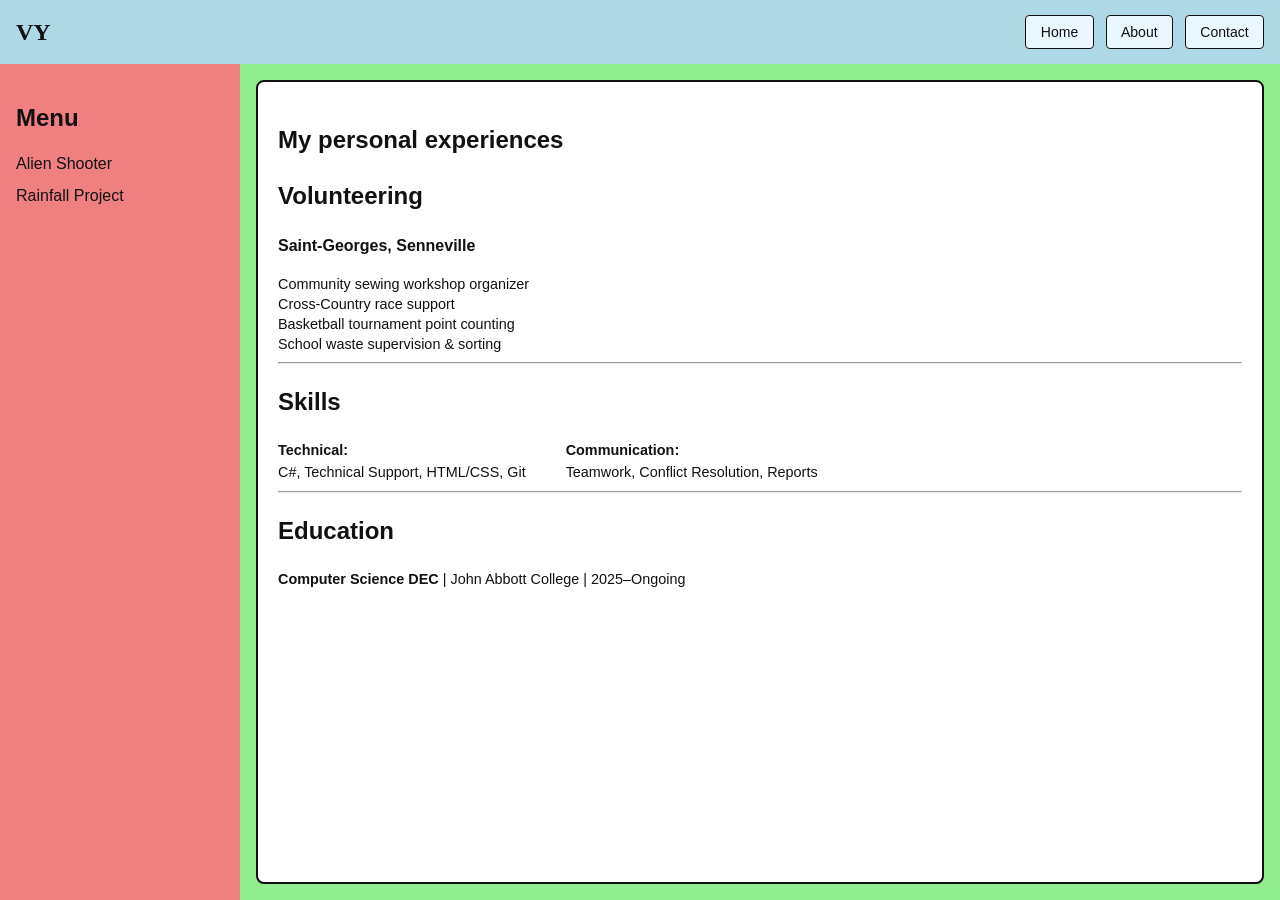
<file: index.html>
<!DOCTYPE html>
<html lang="en">
<head>
  <meta charset="UTF-8" />
  <meta name="viewport" content="width=device-width, initial-scale=1.0" />
  <meta name="description" content="" />
  <title>Vladislav Yanovsky website</title>
<link rel="stylesheet" href="./styles/globals.css" />
  <link rel="stylesheet" href="./styles/index.css" />
</head>
<body>
  <div class="page">
    <header class="navbar">
<div class="navbar__logo">VY</div>
      <nav aria-label="Primary">
        <ul class="navbar__links">
<li><a href="index.html">Home</a></li>
<li><a href="pages/about.html">About</a></li>
<li><a href="pages/contact.html">Contact</a></li>
        </ul>
      </nav>
    </header>

    <div class="layout">
      <aside class="sidebar" aria-label="Sidebar menu">
        <h2 class="sidebar__title">Menu</h2>
        <a class="sidebar__link" href="pages/project-name-1.html">Alien Shooter</a>
        <a class="sidebar__link" href="pages/project-name-2.html">Rainfall Project</a>
      </aside>

      <main class="main-content" id="main">
        <section class="content-card"> 
          <h2> My personal experiences</h2> 

  <h2>Volunteering</h2>
  <p><strong>Saint-Georges, Senneville</strong></p>
  <ul style="font-size: 0.9rem; line-height: 1.4;">
    <li>Community sewing workshop organizer</li>
    <li>Cross-Country race support</li>
    <li>Basketball tournament point counting</li>
    <li>School waste supervision & sorting</li>
  </ul>

  <hr>

  <h2>Skills</h2>
  <div style="display: flex; gap: 40px; font-size: 0.9rem;">
    <div>
      <strong>Technical:</strong><br>
      C#, Technical Support, HTML/CSS, Git
    </div>
    <div>
      <strong>Communication:</strong><br>
      Teamwork, Conflict Resolution, Reports
    </div>
  </div>

  <hr>

  <h2>Education</h2>
  <p style="font-size: 0.9rem;">
    <strong>Computer Science DEC</strong> | John Abbott College | 2025–Ongoing
  </p>
</section>
      </main>

    </div>


  </div>
</body>

</html>
</file>
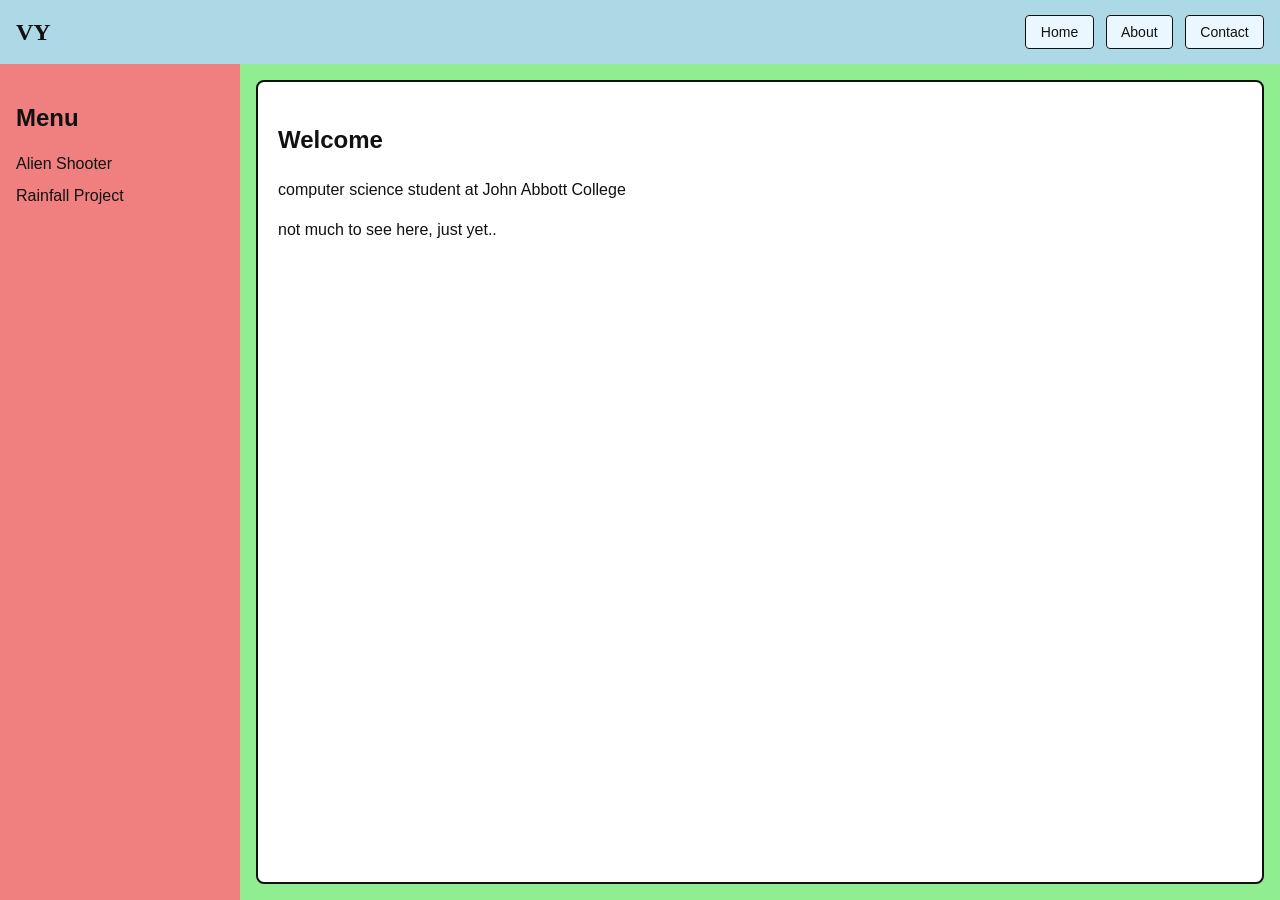
<file: pages/about.html>
<!DOCTYPE html>
<html lang="en">
<head>
  <meta charset="UTF-8" />
  <meta name="viewport" content="width=device-width, initial-scale=1.0" />
  <meta name="description" content="" />
  <title>Vladislav Yanovsky website</title>
<link rel="stylesheet" href="../styles/globals.css" />
  <link rel="stylesheet" href="../styles/index.css" />

</head>
<body>
  <div class="page">
    <header class="navbar">
<div class="navbar__logo">VY</div>
      <nav aria-label="Primary">
        <ul class="navbar__links">
<li><a href="../index.html">Home</a></li>
<li><a href="about.html">About</a></li>
<li><a href="contact.html">Contact</a></li>
        </ul>
      </nav>
    </header>

    <div class="layout">
      <aside class="sidebar" aria-label="Sidebar menu">
        <h2 class="sidebar__title">Menu</h2>
<a class="sidebar__link" href="project-name-1.html">Alien Shooter</a>
<a class="sidebar__link" href="project-name-2.html">Rainfall Project</a>
      </aside>

      <main class="main-content" id="main">
        <section class="content-card">
          <h1 class="content-card__title">Welcome</h1>
          <p class="content-card__text">   
            <p> computer science student at John Abbott College</p> 
            <p> not much to see here, just yet..</p>
        
          </p>

        </section>
      </main>

    </div>


  </div>
</body>

</html>
</file>
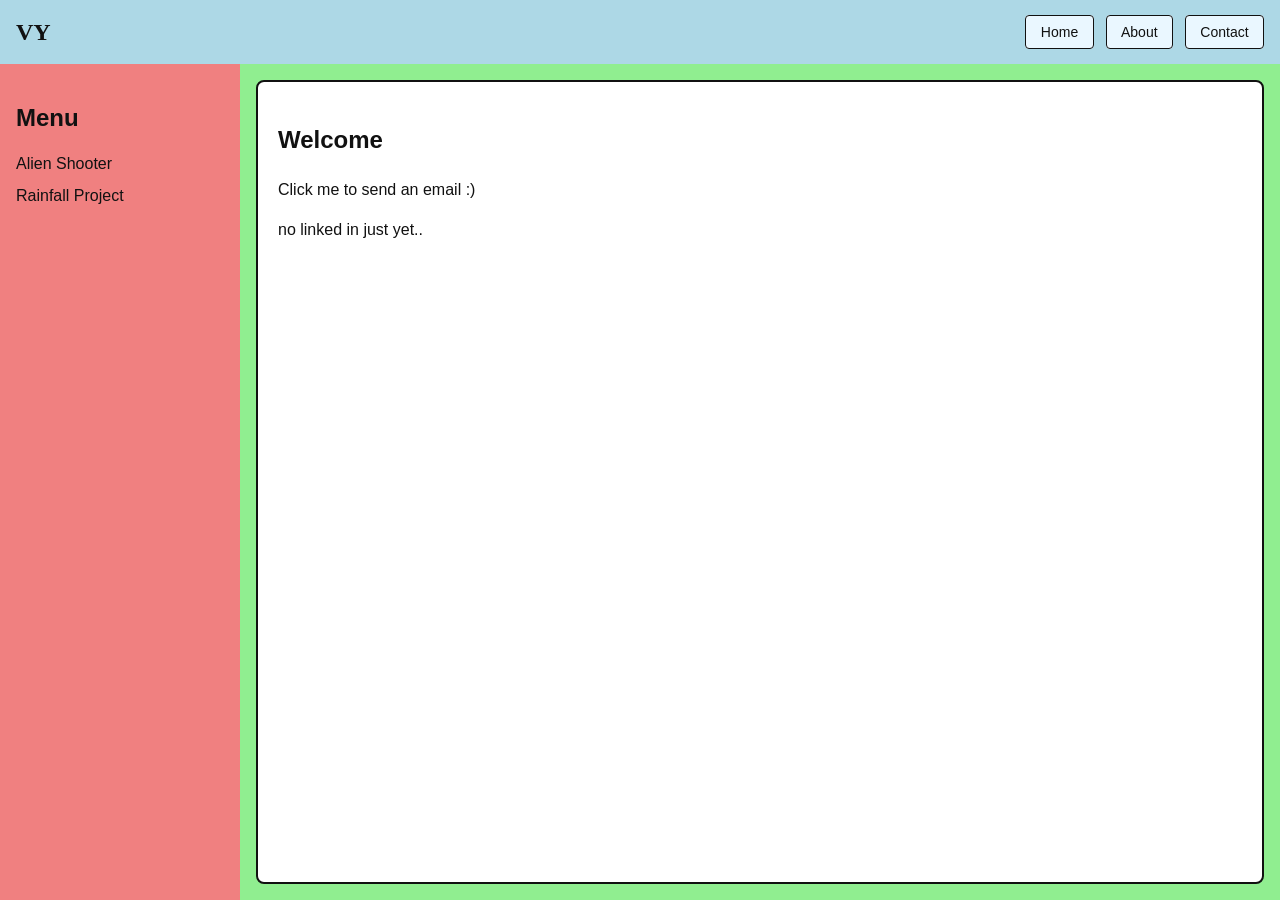
<file: pages/contact.html>
<!DOCTYPE html>
<html lang="en">
<head>
  <meta charset="UTF-8" />
  <meta name="viewport" content="width=device-width, initial-scale=1.0" />
  <meta name="description" content="" />
  <title>Vladislav Yanovsky website</title>
<link rel="stylesheet" href="../styles/globals.css" />
  <link rel="stylesheet" href="../styles/index.css" />

</head>
<body>
  <div class="page">
    <header class="navbar">
<div class="navbar__logo">VY</div>
      <nav aria-label="Primary">
        <ul class="navbar__links">
  <li><a href="../index.html">Home</a></li>
  <li><a href="about.html">About</a></li>
  <li><a href="contact.html">Contact</a></li>
</ul>
      </nav>
    </header>

    <div class="layout">
      <aside class="sidebar" aria-label="Sidebar menu">
        <h2 class="sidebar__title">Menu</h2>
<a class="sidebar__link" href="project-name-1.html">Alien Shooter</a>
<a class="sidebar__link" href="project-name-2.html">Rainfall Project</a>
      </aside>

      <main class="main-content" id="main">
        <section class="content-card">
          <h1 class="content-card__title">Welcome</h1>
          <p class="content-card__text"> 
                 <a href="mailto:yanovladislav@email.com">Click me to send an email :)</a> 
           <p> 
            no linked in just yet..
           </p>

          </p>

        </section>
      </main>

    </div>


  </div>
</body>

</html>
</file>
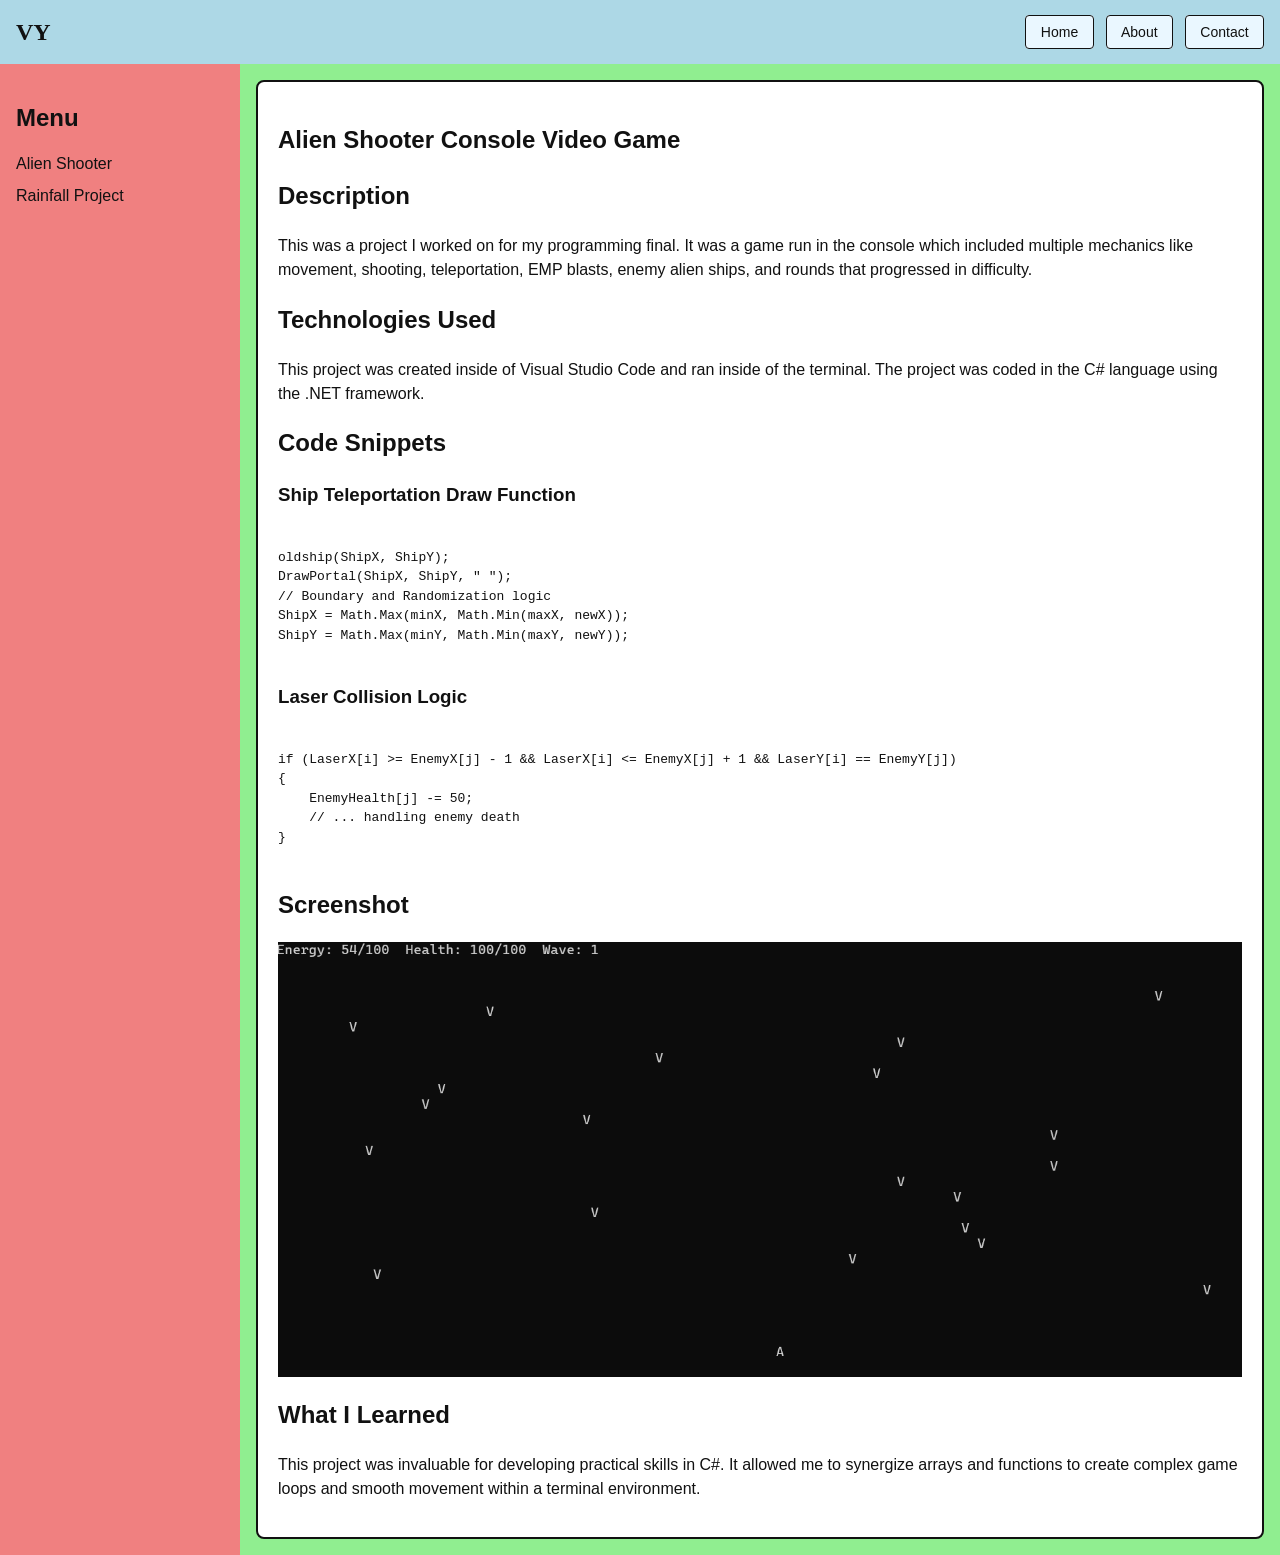
<file: pages/project-name-1.html>
<!DOCTYPE html>
<html lang="en">
<head>
  <meta charset="UTF-8" />
  <meta name="viewport" content="width=device-width, initial-scale=1.0" />
  <meta name="description" content="" />
  <title>Vladislav Yanovsky website</title>
<link rel="stylesheet" href="../styles/globals.css" />
  <link rel="stylesheet" href="../styles/index.css" />
</head>
<body>
  <div class="page">
    <header class="navbar">
<div class="navbar__logo">VY</div>
      <nav aria-label="Primary">
        <ul class="navbar__links">
<li><a href="../index.html">Home</a></li>
<li><a href="about.html">About</a></li>
<li><a href="contact.html">Contact</a></li>
        </ul>
      </nav>
    </header>

    <div class="layout">
      <aside class="sidebar" aria-label="Sidebar menu">
        <h2 class="sidebar__title">Menu</h2>
<a class="sidebar__link" href="project-name-1.html">Alien Shooter</a>
<a class="sidebar__link" href="project-name-2.html">Rainfall Project</a>
      </aside>

      <main class="main-content" id="main">
        <article class="content-card">
          <h1 class="content-card__title">Alien Shooter Console Video Game</h1>
          
          <section>
            <h2>Description</h2>
            <p>
              This was a project I worked on for my programming final. It was a game run in the console 
              which included multiple mechanics like movement, shooting, teleportation, EMP blasts, 
              enemy alien ships, and rounds that progressed in difficulty.
            </p>
          </section>

          <section>
            <h2>Technologies Used</h2>
            <p>
              This project was created inside of Visual Studio Code and ran inside of the terminal. 
              The project was coded in the C# language using the .NET framework.
            </p>
          </section>

          <section>
            <h2>Code Snippets</h2>
            
            <h3>Ship Teleportation Draw Function</h3>
            <pre><code>
oldship(ShipX, ShipY);
DrawPortal(ShipX, ShipY, " ");
// Boundary and Randomization logic
ShipX = Math.Max(minX, Math.Min(maxX, newX));
ShipY = Math.Max(minY, Math.Min(maxY, newY));
            </code></pre>

            <h3>Laser Collision Logic</h3>
            <pre><code>
if (LaserX[i] >= EnemyX[j] - 1 && LaserX[i] <= EnemyX[j] + 1 && LaserY[i] == EnemyY[j])
{
    EnemyHealth[j] -= 50;
    // ... handling enemy death
}
            </code></pre>
          </section>

         <section>
            <h2>Screenshot</h2>
            <div class="project-media">
              <img src="../assets/images/alienxgame.png" alt="Main menu of the Alien Shooter console game" loading="lazy">
            </div>
          </section>

          <section>
            <h2>What I Learned</h2>
            <p>
              This project was invaluable for developing practical skills in C#. It allowed me to 
              synergize arrays and functions to create complex game loops and smooth movement 
              within a terminal environment.
            </p>
          </section>
        </article>
      </main>

    </div>


  </div>
</body>

</html>
</file>
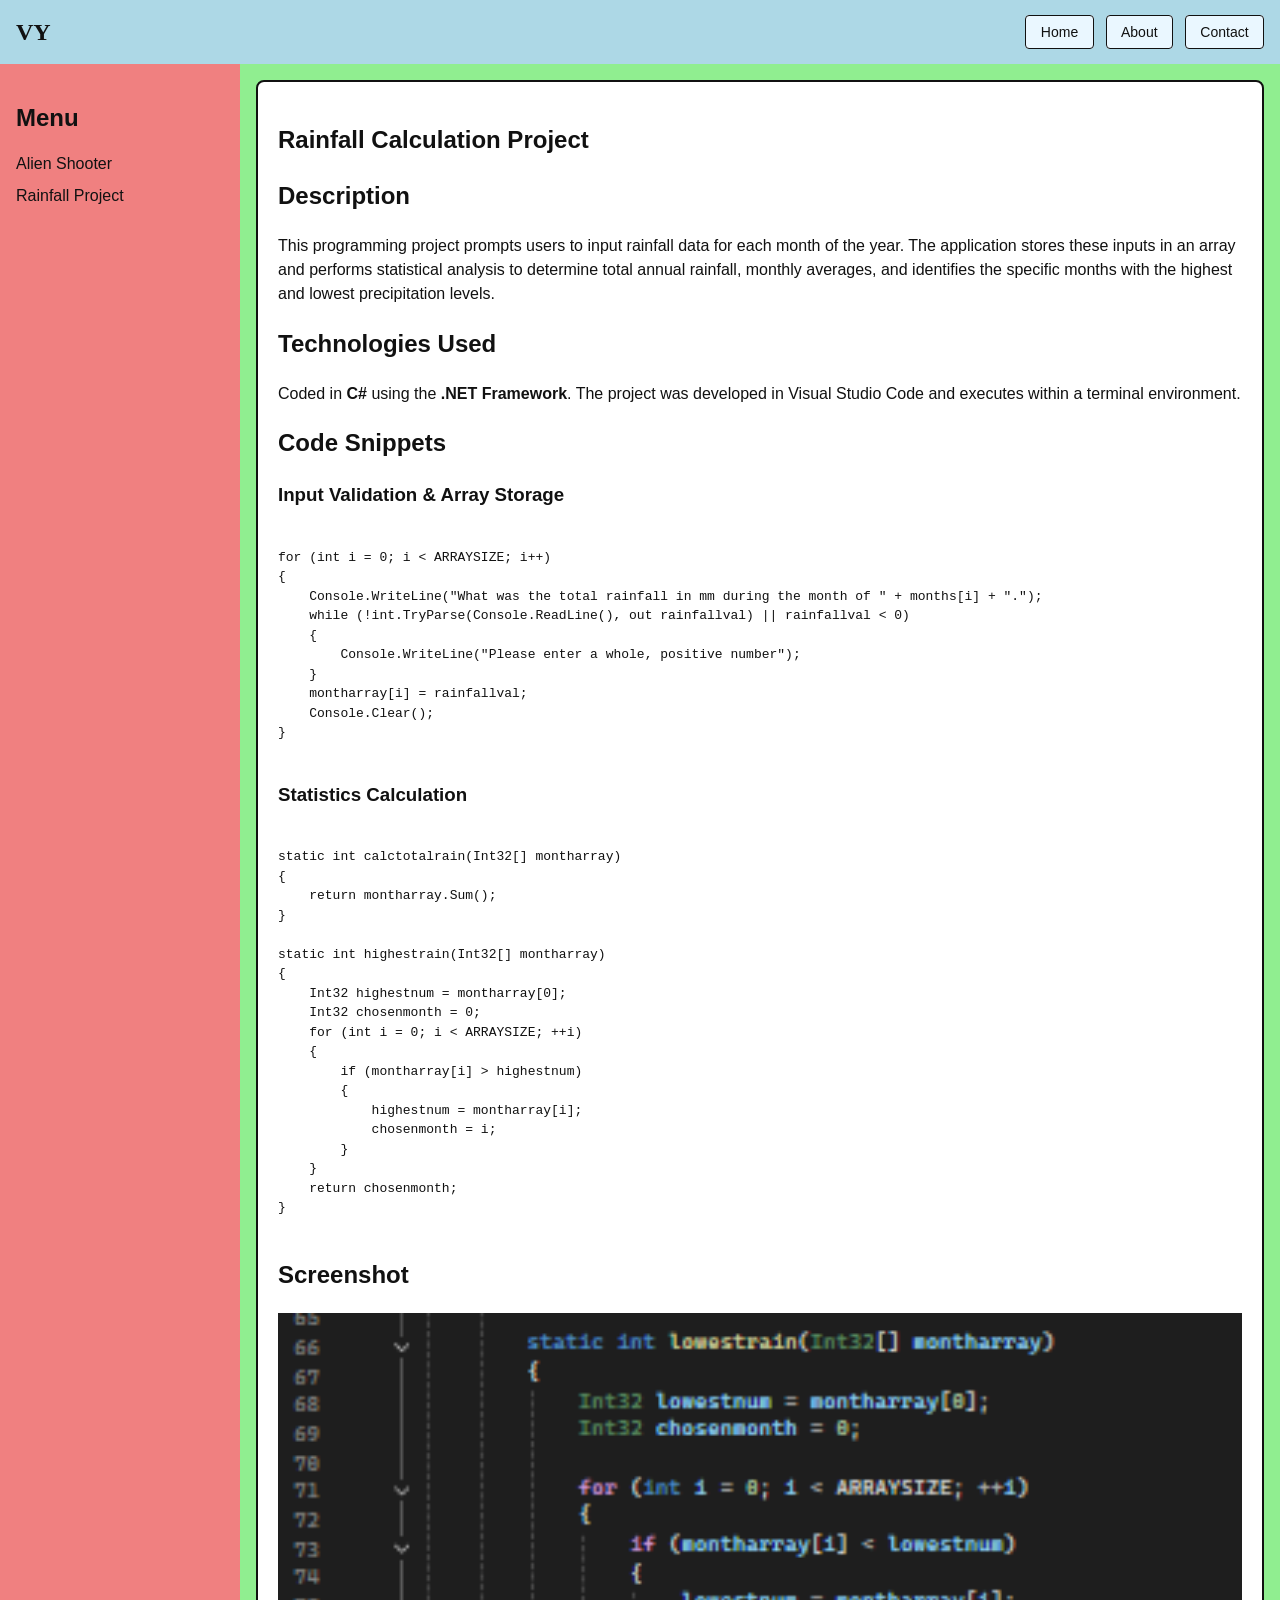
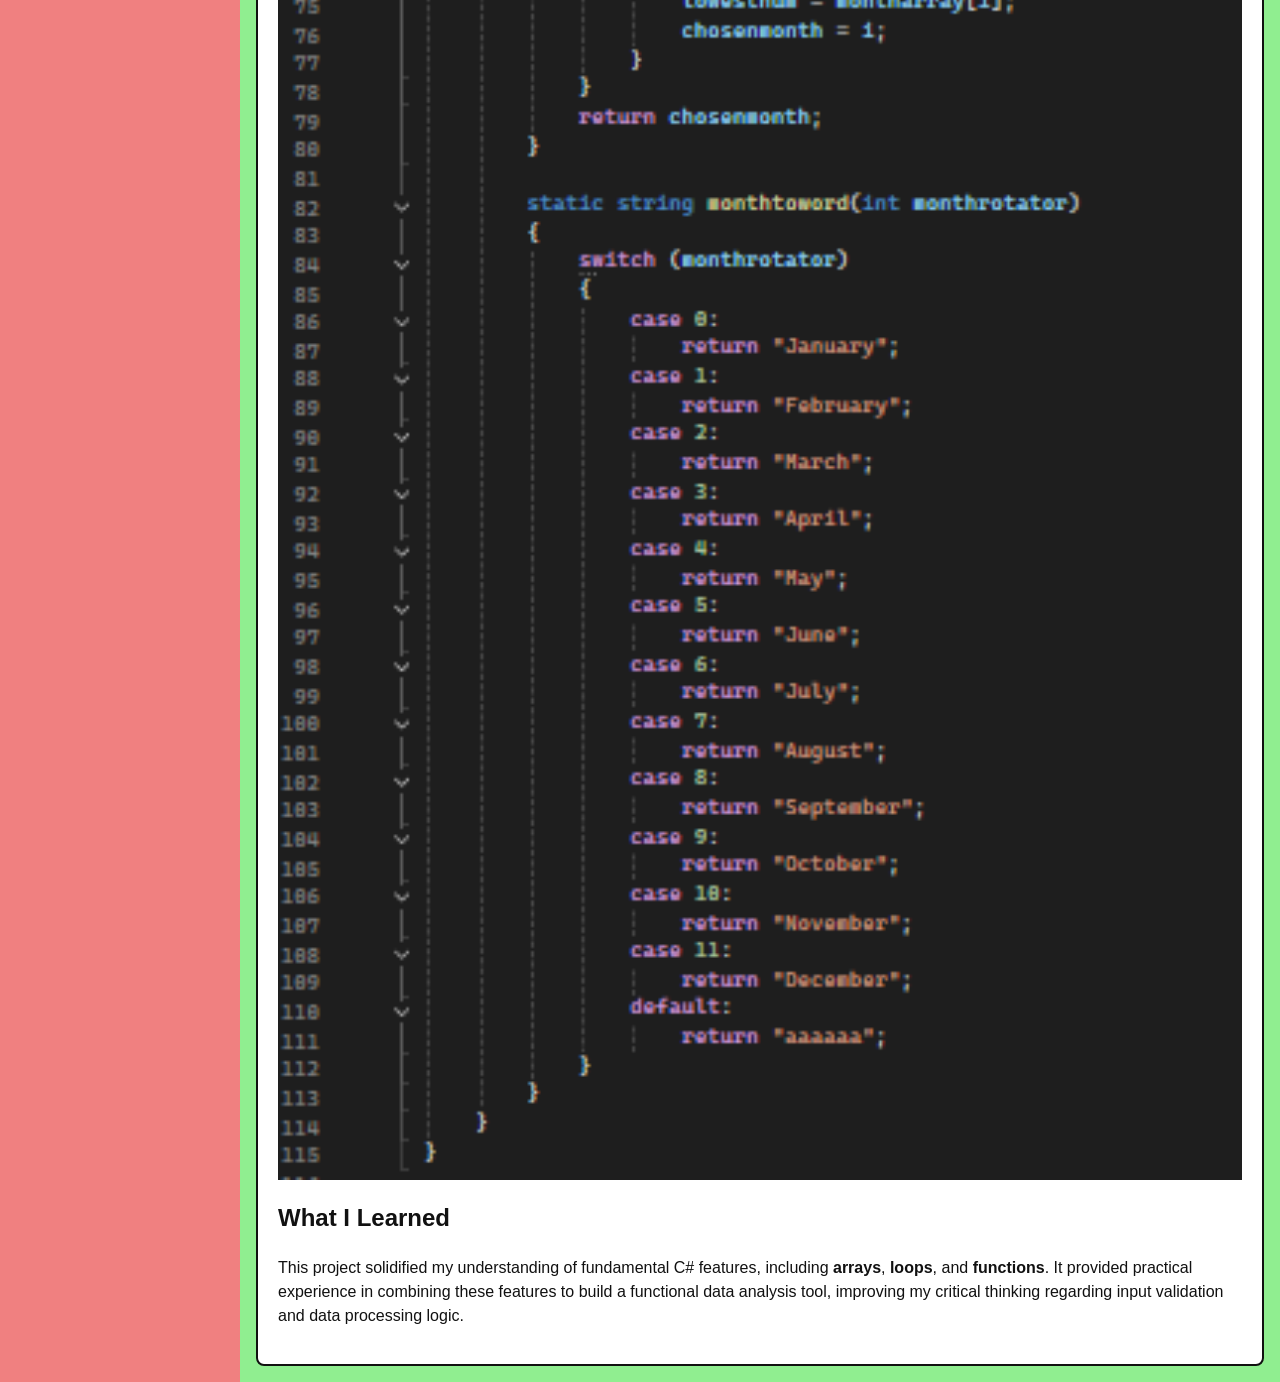
<file: pages/project-name-2.html>
<!DOCTYPE html>
<html lang="en">
<head>
  <meta charset="UTF-8" />
  <meta name="viewport" content="width=device-width, initial-scale=1.0" />
  <meta name="description" content="" />
  <title>Vladislav Yanovsky website</title>
<link rel="stylesheet" href="../styles/globals.css" />
  <link rel="stylesheet" href="../styles/index.css" />

</head>
<body>
  <div class="page">
    <header class="navbar">
<div class="navbar__logo">VY</div>
      <nav aria-label="Primary">
        <ul class="navbar__links">
<li><a href="../index.html">Home</a></li>
<li><a href="about.html">About</a></li>
<li><a href="contact.html">Contact</a></li>
        </ul>
      </nav>
    </header>

    <div class="layout">
      <aside class="sidebar" aria-label="Sidebar menu">
        <h2 class="sidebar__title">Menu</h2>
<a class="sidebar__link" href="project-name-1.html">Alien Shooter</a>
<a class="sidebar__link" href="project-name-2.html">Rainfall Project</a>
      </aside>

      <main class="main-content" id="main">
  <article class="content-card">
    <header>
      <h1 class="content-card__title">Rainfall Calculation Project</h1>
    </header>

    <section>
      <h2>Description</h2>
      <p>
        This programming project prompts users to input rainfall data for each month of the year. 
        The application stores these inputs in an array and performs statistical analysis to 
        determine total annual rainfall, monthly averages, and identifies the specific months 
        with the highest and lowest precipitation levels.
      </p>
    </section>

    <section>
      <h2>Technologies Used</h2>
      <p>
        Coded in <strong>C#</strong> using the <strong>.NET Framework</strong>. 
        The project was developed in Visual Studio Code and executes within a terminal environment.
      </p>
    </section>

    <section>
      <h2>Code Snippets</h2>

      <h3>Input Validation & Array Storage</h3>
      <pre><code>
for (int i = 0; i < ARRAYSIZE; i++)
{
    Console.WriteLine("What was the total rainfall in mm during the month of " + months[i] + ".");
    while (!int.TryParse(Console.ReadLine(), out rainfallval) || rainfallval < 0)
    {
        Console.WriteLine("Please enter a whole, positive number");
    }
    montharray[i] = rainfallval;
    Console.Clear();
}
      </code></pre>

      <h3>Statistics Calculation</h3>
      <pre><code>
static int calctotalrain(Int32[] montharray)
{
    return montharray.Sum();
}

static int highestrain(Int32[] montharray)
{
    Int32 highestnum = montharray[0];
    Int32 chosenmonth = 0;
    for (int i = 0; i < ARRAYSIZE; ++i)
    {
        if (montharray[i] > highestnum)
        {
            highestnum = montharray[i];
            chosenmonth = i;
        }
    }
    return chosenmonth;
}
      </code></pre>
    </section>

    <section>
            <h2>Screenshot</h2>
            <div class="project-media">
              <img src="../assets/images/rainfallcalc.png" alt="Gameplay view of the terminal combat" loading="lazy">
            </div>
          </section>

    <section>
      <h2>What I Learned</h2>
      <p>
        This project solidified my understanding of fundamental C# features, including 
        <strong>arrays</strong>, <strong>loops</strong>, and <strong>functions</strong>. 
        It provided practical experience in combining these features to build a functional 
        data analysis tool, improving my critical thinking regarding input validation and 
        data processing logic.
      </p>
    </section>
  </article>
</main>

    </div>


  </div>
</body>

</html>
</file>
<file: styles/globals.css>
:root {
  font-family: Roboto, Arial, sans-serif;
  line-height: 1.5;
  color: #111;
  background-color: #fff;
}

*,
*::before,
*::after {
  box-sizing: border-box;
}

body {
  margin: 0;
  min-height: 100vh;
}

a {
  text-decoration: none;
  color: inherit;
}

ul {
  list-style: none;
  padding: 0;
  margin: 0;
}
</file>
<file: styles/index.css>
* {
  box-sizing: border-box;
}

.page {
  min-height: 100vh;
  display: flex;
  flex-direction: column;
}

.navbar {
  min-height: 4rem;
  padding: 0 1rem;
  background: lightblue;
  display: flex;
  align-items: center;
  gap: 1rem;
}

.navbar__logo {
  flex: 0 0 auto;
  font-weight: 700;
}

.navbar nav {
  margin-left: auto;
}

.navbar__links {
  display: flex;
  flex-wrap: wrap;
  gap: 0.75rem;
}

.navbar__links a {
  padding: 0.5rem 0.9rem;
  border: 1px solid #111;
  border-radius: 0.25rem;
  background: #eaf7ff;
  font-size: 0.875rem; 
}

.layout {
  flex: 1;
  display: flex;
  flex-direction: row; 
  min-height: 0; }

.sidebar {
  background: lightcoral;
  padding: 1rem;
  display: flex;
  flex-direction: column;
  gap: 0.5rem;
  width: 6rem; 
  flex-shrink: 0; 
}

.sidebar__title {
  display: none; 
}

.main-content {
  flex: 1;
  background: lightgreen;
  padding: 1rem;
  display: flex;
  flex-direction: column;
  min-height: 100%;
  min-width: 0; 
}

.content-card {
  background: #fff;
  border: 2px solid #111;
  border-radius: 0.5rem;
  padding: 1.25rem;
  flex: 1;
  width: 100%;
  overflow-wrap: break-word;
}

 @media (min-width: 48rem) {

  .layout {
    flex-direction: row;  
  }


  .sidebar {
    width: 15rem;
    flex-direction: column;
    overflow-x: visible;
  }


  .sidebar__title {
    display: block;
    margin-bottom: 0.5rem;
  }

} 

pre {
  overflow-x: auto;
  max-width: 100%;
}
code {
  white-space: pre;
} 

.project-media img {
  width: 100%;
  max-width: 100%;
  height: auto;
  display: block;
} 

.navbar__logo {
  font-size: 1.5rem;
  color: #111;
  font-family: Georgia, serif;
}
</file>
